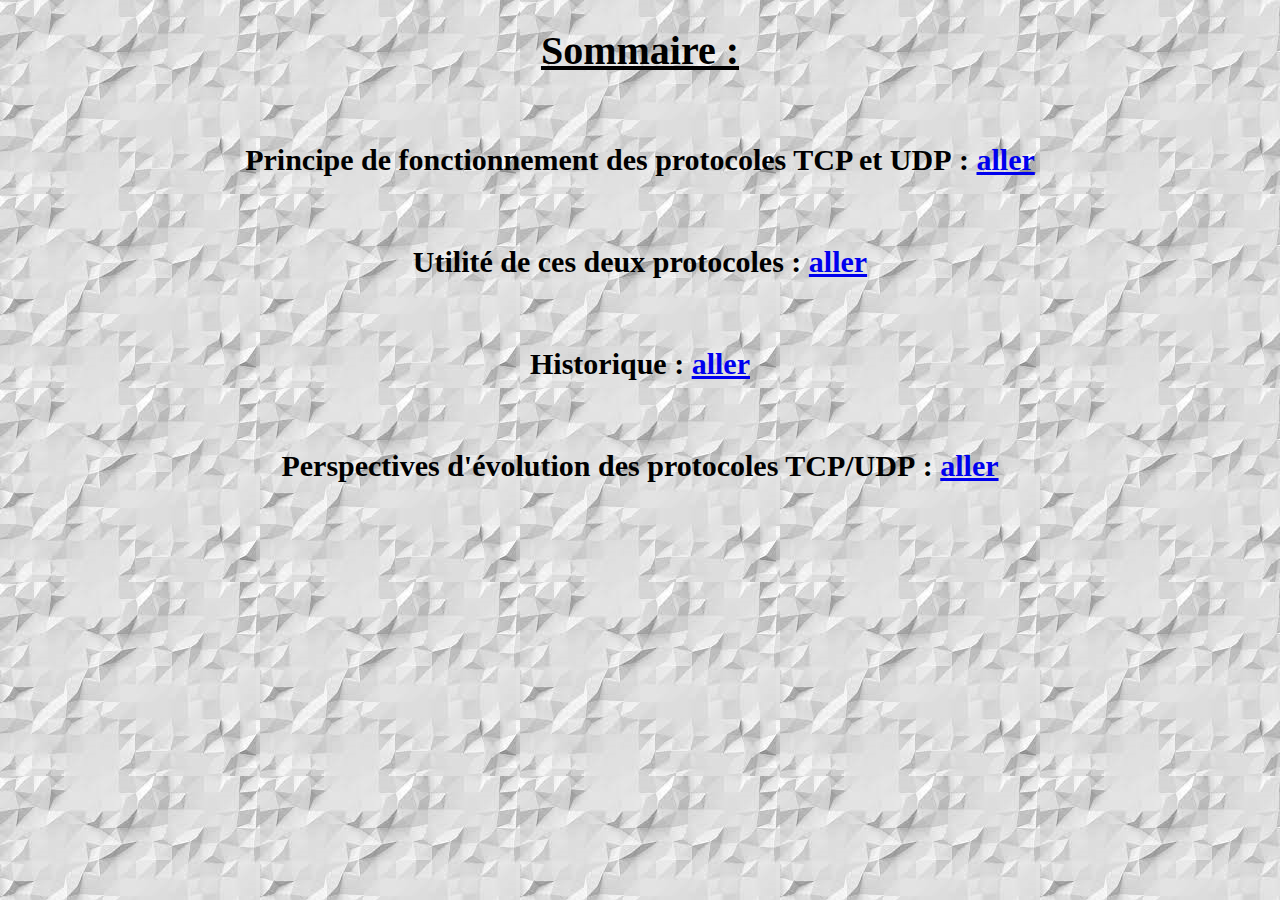
<file: index.html>
<!DOCTYPE html>
<html>
    <head>
	   	<title> Page d'acceuil</title>
		<link rel="stylesheet" href="style.css" />
		<meta charset="utf-8" />
	</head>

	<body>
		<h1>Sommaire :</h1>
		
		<br>
		<h2>
			<li>Principe de fonctionnement des protocoles TCP et UDP&nbsp;: <a href="Principe fonctionnement.html"> aller </a></li>
		</h2>
		
		<br>
		<h2>
			<li>Utilit&eacute; de ces deux protocoles&nbsp;: <a href="Utilité.html"> aller </a></li>
		</h2>
		
		<br>
		<h2>
			<li>Historique&nbsp;: <a href="Historique.html"> aller</a></li>
		</h2>
		
		<br>
		<h2>
			<li>Perspectives d'&eacute;volution des protocoles TCP/UDP&nbsp;: <a href="Perspectives d'évolution.html"> aller</a> </li>
		</h2>
    </body>
</html>
</file>
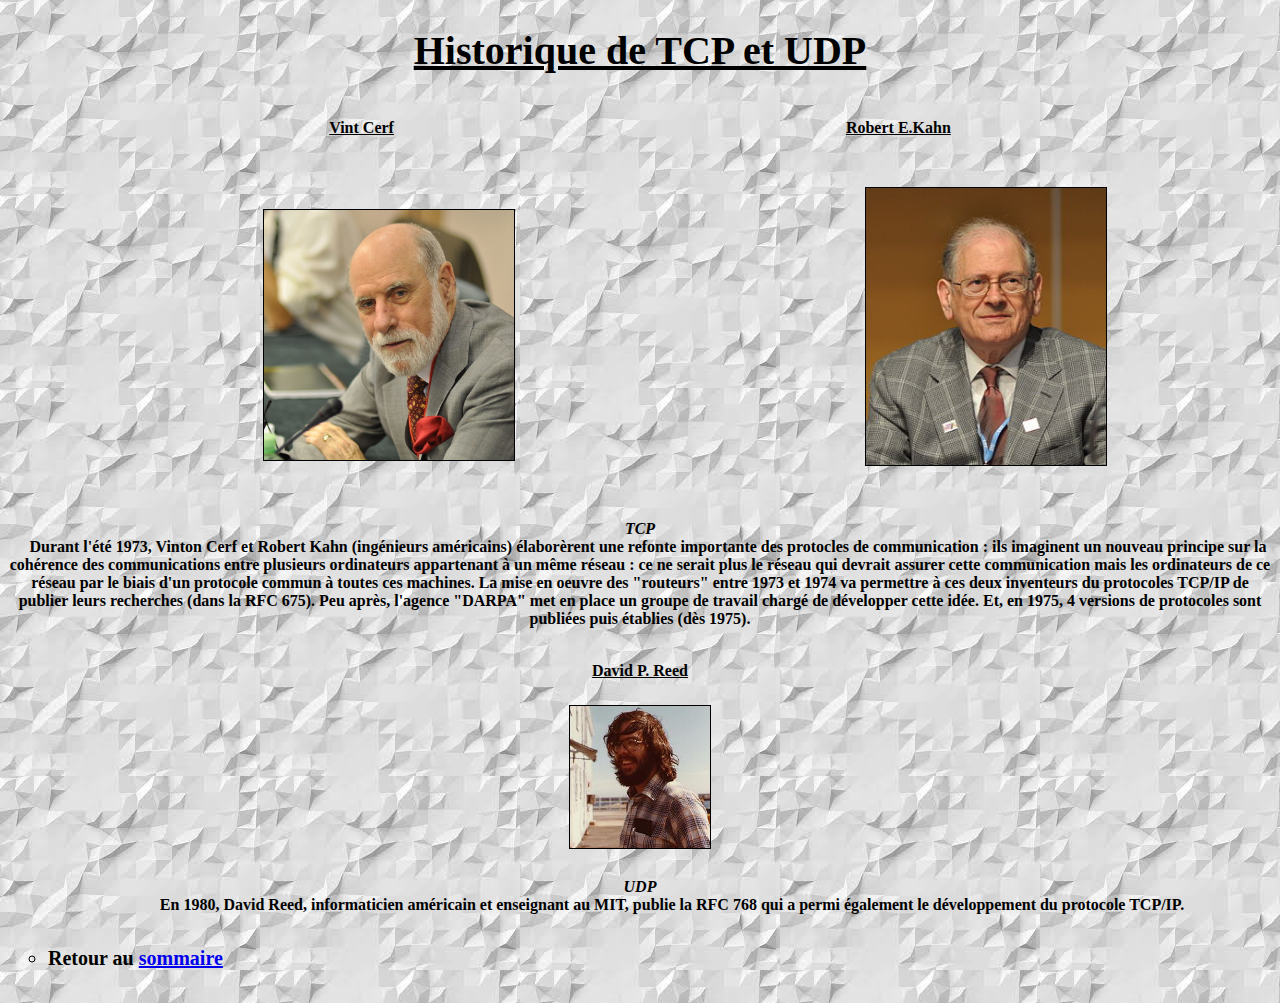
<file: Historique.html>
<!Doctype html>
<html>
    <head>
	    <title>Historique</title>
	    <link rel="stylesheet" href="style.css" />
	    <meta charset="utf-8" />
    </head>

    <body>
	    <h1>Historique de TCP et UDP </h1>
	    <p>
	    	<br>
	    	<u>Vint Cerf</u> &nbsp; &nbsp; &nbsp; &nbsp; &nbsp; &nbsp; &nbsp; &nbsp;&nbsp;&nbsp; &nbsp; &nbsp; &nbsp; &nbsp; &nbsp; &nbsp; &nbsp; &nbsp; &nbsp; &nbsp; &nbsp; &nbsp; &nbsp; &nbsp; &nbsp; &nbsp; &nbsp; &nbsp; &nbsp; &nbsp; &nbsp; &nbsp; &nbsp; &nbsp; &nbsp; &nbsp; &nbsp; &nbsp; &nbsp; &nbsp; &nbsp; &nbsp; &nbsp; &nbsp; &nbsp; &nbsp; &nbsp; &nbsp; &nbsp; &nbsp; &nbsp;  &nbsp; &nbsp; &nbsp; &nbsp; &nbsp; &nbsp; <u>Robert E.Kahn</u>
	    	<br>
	        <img src="Vint Cerf.jpg" width="250" border="1" vspace="55" hspace="220" alt="Vint Cerf" /><img src="Robert E.Kahn.jpg" width="240" border="1" vspace="50" hspace="130" alt="Robert E. Kahn" /><br><i> TCP </i><br> &nbsp; &nbsp; Durant l'été 1973, Vinton Cerf et Robert Kahn (ingénieurs américains) élaborèrent une refonte importante des protocles de communication : ils imaginent un nouveau principe sur la cohérence des communications entre plusieurs ordinateurs appartenant à un même réseau : ce ne serait plus le réseau qui devrait assurer cette communication mais les ordinateurs de ce réseau par le biais d'un protocole commun à toutes ces machines. La mise en oeuvre des "routeurs" entre 1973 et 1974 va permettre à ces deux inventeurs du protocoles TCP/IP de publier leurs recherches (dans la RFC 675). Peu après, l'agence "DARPA" met en place un groupe de travail chargé de développer cette idée. Et, en 1975, 4 versions de protocoles sont publiées puis établies (dès 1975).
	    </p>
	    <p>
	    	<br>
	    	<u>David P. Reed</u>
	    	<br>
		    <img src="David P. Reed.jpg" width="140" border="1" vspace="25" hspace="220" alt=" P. Reed" /> 
		    <br><i> UDP </i><br> &nbsp; &nbsp; &nbsp; &nbsp; &nbsp; &nbsp; &nbsp; &nbsp; En 1980, David Reed, informaticien américain et enseignant au MIT, publie la RFC 768 qui a permi également le développement du protocole TCP/IP.
		</p>

	    <ul type="circle">
		    <h5><li>Retour au <a href="index.html">sommaire</a></li></h5>
	    </ul>
    </body>
</html>
</file>
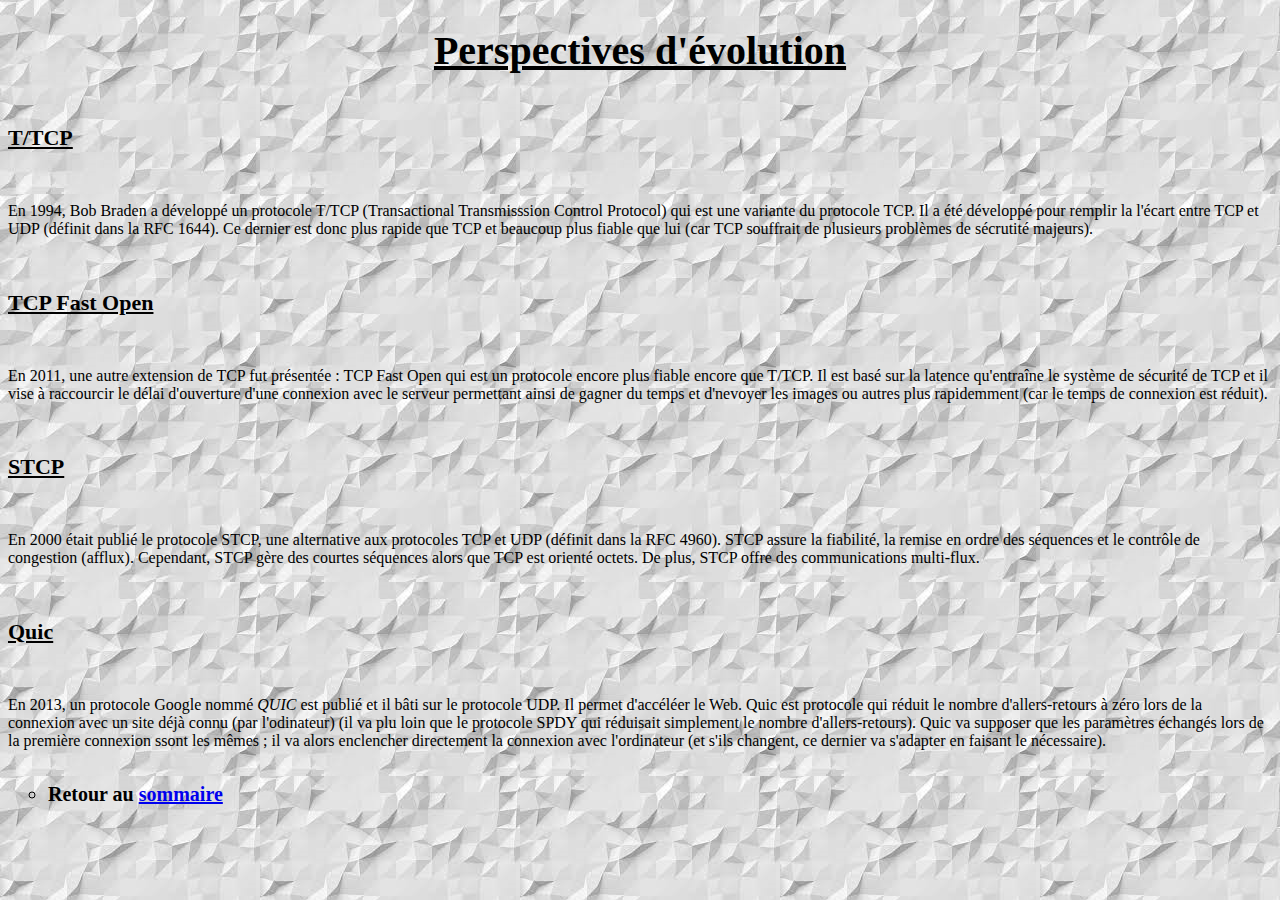
<file: Perspectives d'évolution.html>
<!Doctype html>
<html>
    <head>
	    <title>Evolution de TCP et UDP</title>
	    <link rel="stylesheet" href="style.css" />
	    <meta charset="utf-8" />
    </head>
    <body>
	    <h1>Perspectives d'évolution </h1>
	    <p>
	    	<h6><u>T/TCP</u></h6>
	    	En 1994, Bob Braden a développé un protocole T/TCP  (Transactional Transmisssion Control Protocol) qui est une variante du protocole TCP. Il a été développé pour remplir la l'écart entre TCP et UDP (définit dans la RFC 1644). Ce dernier est donc plus rapide que TCP et beaucoup plus fiable que lui (car TCP souffrait de plusieurs problèmes de sécrutité majeurs).
	    	<h6><u>TCP Fast Open</u></h6>
	    	En 2011, une autre extension de TCP fut présentée : TCP Fast Open qui est un protocole encore plus fiable encore que T/TCP. Il est basé sur la latence qu'entraîne le système de sécurité de TCP et il vise à raccourcir le délai d'ouverture d'une connexion avec le serveur permettant ainsi de gagner du temps et d'nevoyer les images ou autres plus rapidemment (car le temps de connexion est réduit).
	    	<h6><u>STCP</u></h6>
	    	En 2000 était publié le protocole STCP, une alternative aux protocoles TCP et UDP (définit dans la RFC 4960). STCP assure la fiabilité, la remise en ordre des séquences et le contrôle de congestion (afflux). Cependant, STCP gère des courtes séquences alors que TCP est orienté octets. De plus, STCP offre des communications multi-flux.
	    	<h6><u>Quic</u></h6>
	    	En 2013, un protocole Google nommé <i>QUIC</i> est publié et il bâti sur le protocole UDP. Il permet d'accéléer le Web. Quic est protocole qui réduit le nombre d'allers-retours à zéro lors de la connexion avec un site déjà connu (par l'odinateur) (il va plu loin que le protocole SPDY qui réduisait simplement le nombre d'allers-retours). Quic va supposer que les paramètres échangés lors de la première connexion ssont les mêmes ; il va alors enclencher directement la connexion avec l'ordinateur (et s'ils changent, ce dernier va s'adapter en faisant le nécessaire).
	    </p>
	    <ul type="circle">
			<h5><li>Retour au <a href="index.html">sommaire</a></li></h5>
	    </ul>
     </body>
</html>
</file>
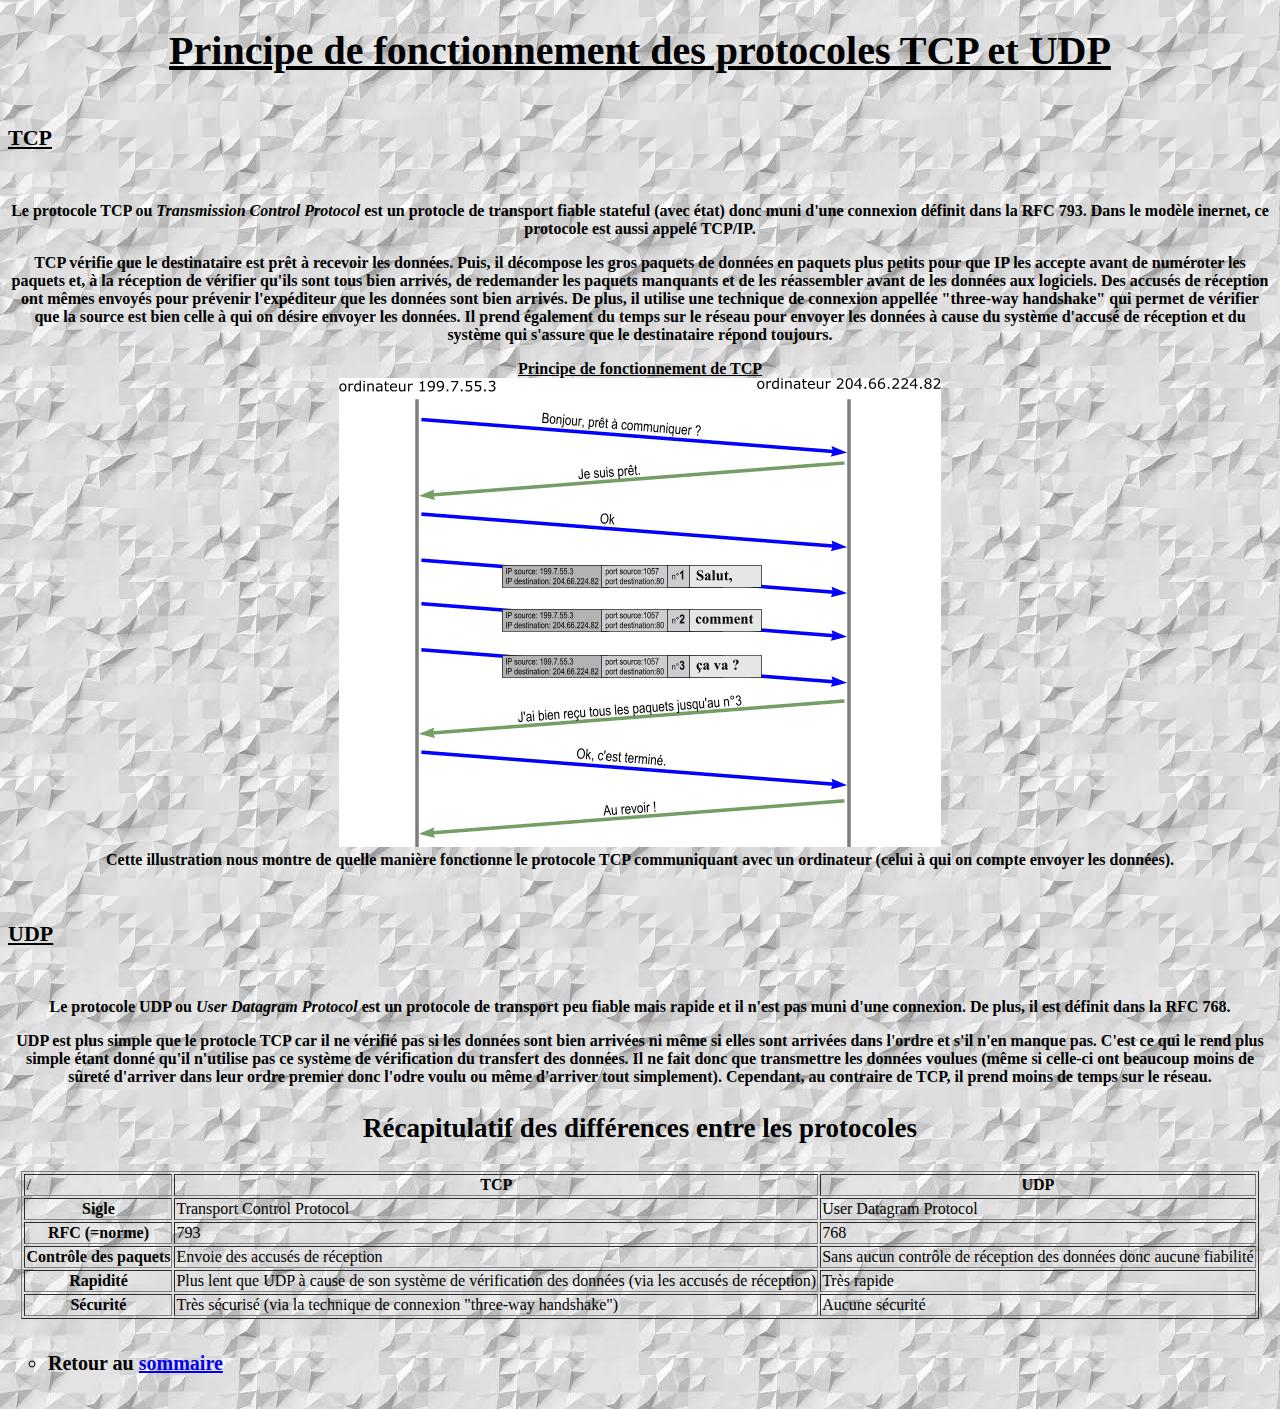
<file: Principe fonctionnement.html>
<!Doctype html>
<html>
    <head>
	    <title>Principe de fonctionnement </title>
	    <link rel="stylesheet" href="style.css" />
	    <meta charset="utf-8" />
    </head>

    <body>
	    <h1>Principe de fonctionnement des protocoles TCP et UDP </h1>
	
	    <h6><b><u>TCP</u></b></h6>
	    <p>
		    Le protocole TCP ou <i>Transmission Control Protocol </i>est un protocle de transport fiable stateful (avec état) donc muni d'une connexion définit dans la RFC 793. Dans le modèle inernet, ce protocole est aussi appelé TCP/IP. <br>
	    </p>
	    <p> 
		    TCP vérifie que le destinataire est prêt à recevoir les données. Puis, il décompose les gros paquets de données en paquets plus petits pour que IP les accepte avant de numéroter les paquets et, à la réception de vérifier qu'ils sont tous bien arrivés, de redemander les paquets manquants et de les réassembler avant de les données aux logiciels. Des accusés de réception ont mêmes envoyés pour prévenir l'expéditeur que les données sont bien arrivés. De plus, il utilise une technique de connexion appellée "three-way handshake" qui permet de vérifier que la source est bien celle à qui on désire envoyer les données. Il prend également du temps sur le réseau pour envoyer les données à cause du système d'accusé de réception et du système qui s'assure que le destinataire répond toujours.
	    </p>
	    <p>
	    	<u>Principe de fonctionnement de TCP</u>
	    	<br>
		    <img src="TCP.gif" />
		    <br> Cette illustration nous montre de quelle manière fonctionne le protocole TCP communiquant avec un ordinateur (celui à qui on compte envoyer les données).
	    </p>

	    <h6><b><u>UDP</u></b></h6>
	    <p>
	        Le protocole UDP ou <i> User Datagram Protocol </i>est un protocole de transport peu fiable mais rapide et il n'est pas muni d'une connexion. De plus, il est définit dans la RFC 768.
	    </p>
	    <p>
	        UDP est plus simple que le protocle TCP car il ne vérifié pas si les données sont bien arrivées ni même si elles sont arrivées dans l'ordre et s'il n'en manque pas. C'est ce qui le rend plus simple étant donné qu'il n'utilise pas ce système de vérification du transfert des données. Il ne fait donc que transmettre les données voulues (même si celle-ci ont beaucoup moins de sûreté d'arriver dans leur ordre premier donc l'odre voulu ou même d'arriver tout simplement). Cependant, au contraire de TCP, il prend moins de temps sur le réseau.
	    </p>

	    <h3>Récapitulatif des différences entre les protocoles</h3>
	    <table border=1 align="center">
		    <tr><td> / </td><th>TCP</th><th>UDP</th></tr>
		    <tr><th>Sigle</th><td>Transport Control Protocol</td><td>User Datagram Protocol</td></tr>
		    <tr><th>RFC (=norme)</th><td>793</td><td>768</td></tr>
		    <tr><th>Contrôle des paquets</th><td>Envoie des accusés de réception</td><td>Sans aucun contrôle de réception des données donc aucune fiabilité</td></tr>
		    <tr><th>Rapidité</th><td>Plus lent que UDP à cause de son système de vérification des données (via les accusés de réception)</td><td>Très rapide</td></tr>
		    <tr><th>Sécurité</th><td>Très sécurisé (via la technique de connexion "three-way handshake")</td><td>Aucune sécurité</td></tr>
	    </table>
        <ul type="circle">
        	<h5>
        		<li>Retour au <a href="index.html">sommaire</a></li>
        	</h5>
        </ul>
    </body>
</html>
</file>
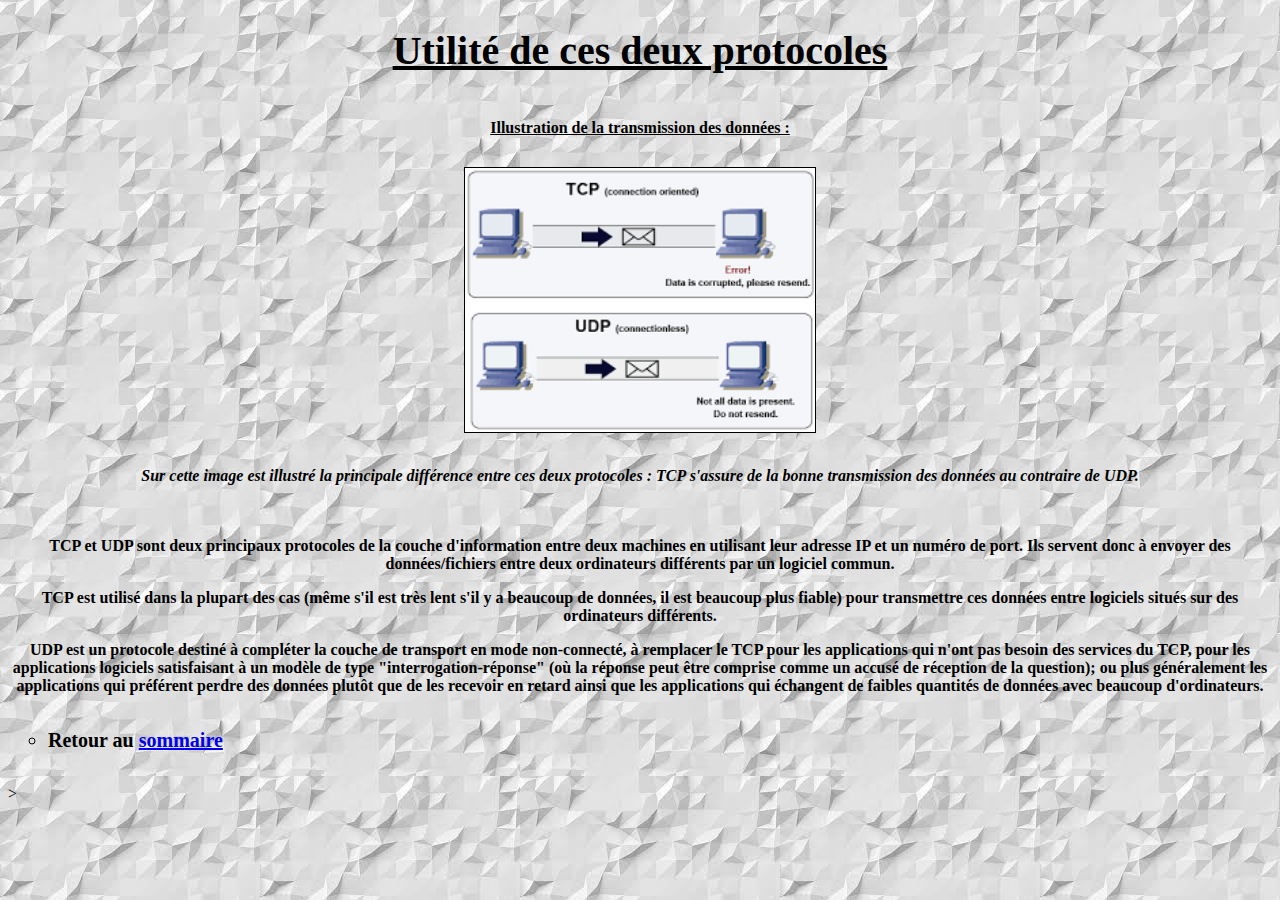
<file: Utilité.html>
<!Doctype html>
<html>
    <head>
	    <title>Utilit&eacute; </title>
	    <link rel="stylesheet" href="style.css" />
	    <meta charset="utf-8" />
    </head>

    <body>
	    <h1>Utilité de ces deux protocoles </h1>
	    <p>
	    	<br>
	    	<u>Illustration de la transmission des données :</u>
	    	<br>
		    <img src="différence.png" width="350" border="1" vspace="30" hspace="55" alt="Différence entre TCP et UDP" />
		    <br><i> Sur cette image est illustré la principale différence entre ces deux protocoles : TCP s'assure de la bonne transmission des données au contraire de UDP. </i>
	    </p>
	    <p>
	    	<br>
	    	<br>
	        TCP et UDP sont deux principaux protocoles de la couche d'information entre deux machines en utilisant leur adresse IP et un numéro de port. Ils servent donc à envoyer des données/fichiers entre deux ordinateurs différents par un logiciel commun.
	    </p>
	    <p>
	        TCP est utilisé dans la plupart des cas (même s'il est très lent s'il y a beaucoup de données, il est beaucoup plus fiable) pour transmettre ces données entre logiciels situés sur des ordinateurs différents.
	    </p>
	    <p>
	        UDP est un protocole destiné à compléter la couche de transport en mode non-connecté, à remplacer le TCP pour les applications qui n'ont pas besoin des   services du TCP, pour les applications logiciels satisfaisant à un modèle de type "interrogation-réponse" (où la réponse peut être comprise comme un accusé de réception de la question); ou plus généralement les applications qui préférent perdre des données plutôt que de les recevoir en retard ainsi que les applications qui échangent de faibles quantités de données avec beaucoup d'ordinateurs.
	    </p>
    

        <ul type="circle">
	        <h5><li>Retour au <a href="index.html">sommaire</a></li></h5>
	    </ul>
    </body>>
</html>
</file>
<file: style.css>
body{
	background-image: url("image5.png");
	background-repeat: repeat;
	color: black;
}

p {
	font-size: 16px;
	font-weight: bold;
	text-align: center;
	font-family: Times New ROMAN
 
}

td {
	font-size: 16px;
	font-family: Times New ROMAN;
}

h1 {
	font-size: 40px;
	text-decoration: underline;
	text-align: center;
}

h2 {
	font-size: 30px;
	text-align: center;
}

h4 {
	font-size: 20px;
	font-weight: bold;
	text-align: center;
}


h3 {
	font-size: 27px;
	font-weight: bold;
	text-align: center;
}
h5{
	font-size: 20px;
	font-weight: bold;
}
h6{
	font-size: 22px;
	font-weight: bold;
}

img {
	background-color: white;
}
</file>
